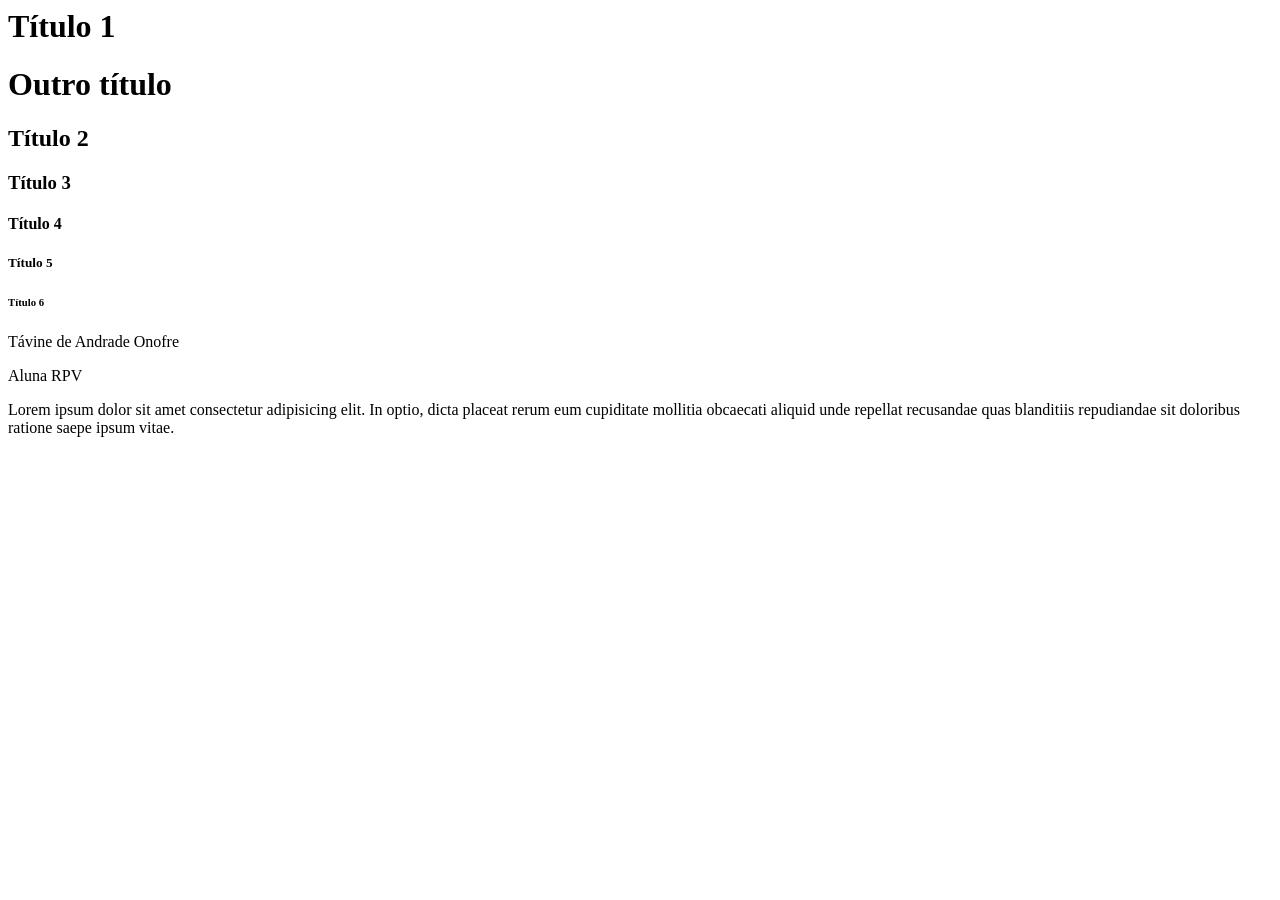
<file: Aula01/index.html>
<html>
    <head>
        <title>Aula 01 - HTML</title>
    </head>
    <body>
        <h1>Título 1<h1>Outro título<h1></h1>
        <h2>Título 2</h2>
        <h3>Título 3</h3>
        <h4>Título 4</h4>
        <h5>Título 5</h5>
        <h6>Título 6</h6>


        <p>Távine de Andrade Onofre</p>
          <p>Aluna RPV</p>
          <p>Lorem ipsum dolor sit amet consectetur adipisicing elit. In optio, dicta placeat rerum eum cupiditate mollitia obcaecati aliquid unde repellat recusandae quas blanditiis repudiandae sit doloribus ratione saepe ipsum vitae.</p>
    </body>
</html>
</file>
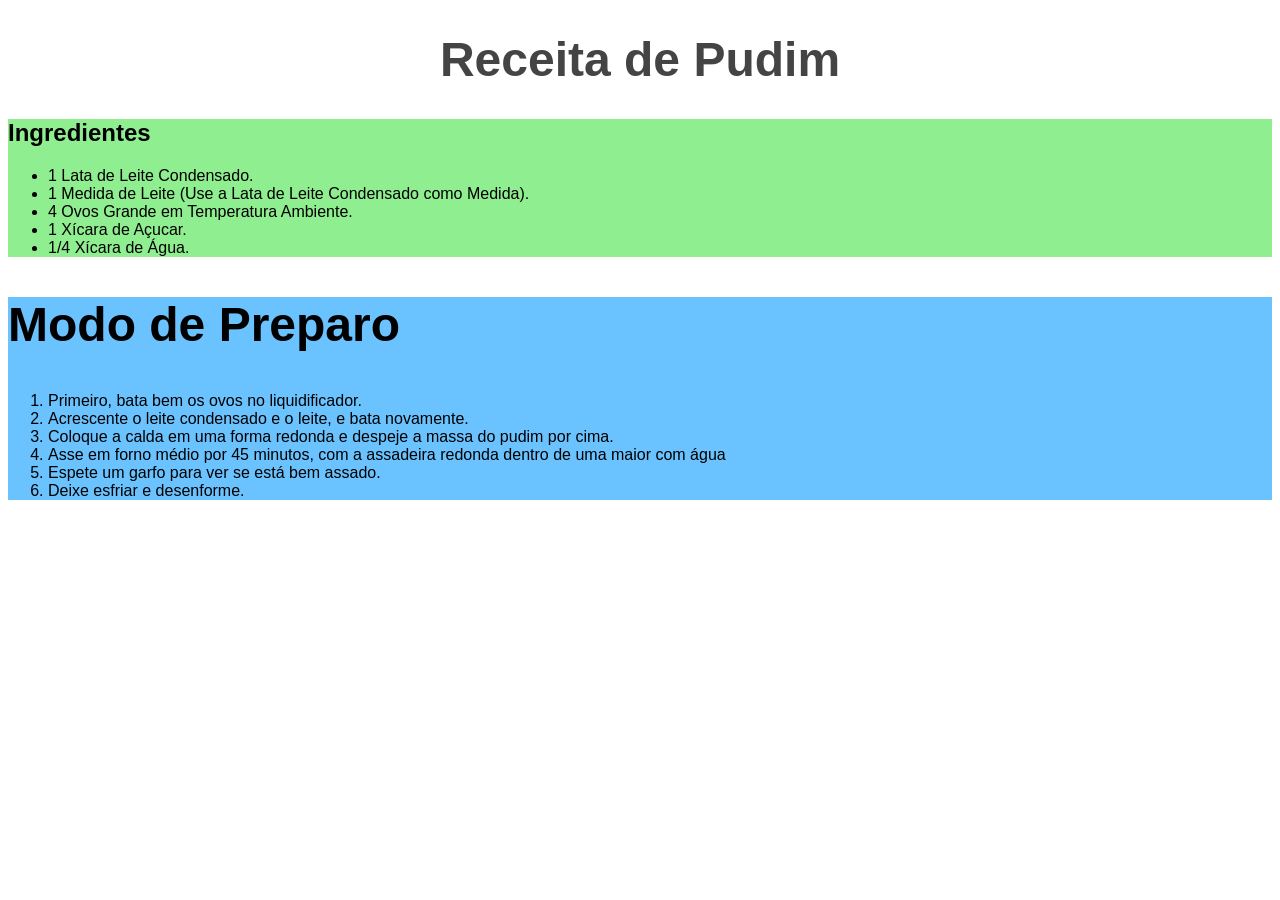
<file: Aula02/index.html>
<!DOCTYPE html>
<html lang="pt-BR">
<head>
    <meta charset="UTF-8">
    <meta name="viewport" content="width=device-width, initial-scale=1.0">
    <title>Aula 02 - HTML</title>
</head>
<body>
    <h1 style="color: #444; font-size: 3rem; text-align: center; font-family: sans-serif; font-weight: bold;"
    >Receita de Pudim</h1>

<!--A seção de ingredientes deverá ter o seu backgound na cor verde claro, font sans-serif,
 e todas as fonts com tamanho 24px-->

<!--A seção do modo de preparo deverá ter o seu backgound na cor azul claro, o título deverá ter 48px na cor vermelha,
e as demais fonts deverão ser sans-serif. -->

    <section style="background: rgb(143, 238, 143); font-family: sans-serif;">
        <h2 style="background-color: rgb(143, 238, 143);">Ingredientes</h2>
        <ul>
            <li>1 Lata de Leite Condensado.</li>
            <li>1 Medida de Leite (Use a Lata de Leite Condensado como Medida).</li>
            <li>4 Ovos Grande em Temperatura Ambiente.</li>
            <li>1 Xícara de Açucar.</li>
            <li>1/4 Xícara de Água.</li>
        </ul>
    </section>
    
    <section style="background-color: rgb(106, 195, 255); font-family: sans-serif;">
    <h2 style="background-color: ; font-size: 3rem;">Modo de Preparo </h2>
            <ol>
            <li>Primeiro, bata bem os ovos no liquidificador.</li>
            <li>Acrescente o leite condensado e o leite, e bata novamente.</li>
            <li>Coloque a calda em uma forma redonda e despeje a massa do pudim por cima.</li>
            <li>Asse em forno médio por 45 minutos, com a assadeira redonda dentro de uma maior com água</li>
            <li>Espete um garfo para ver se está bem assado.</li>
            <li>Deixe esfriar e desenforme.</li>
        </ol>
    </section>
</body>
</html>
</file>
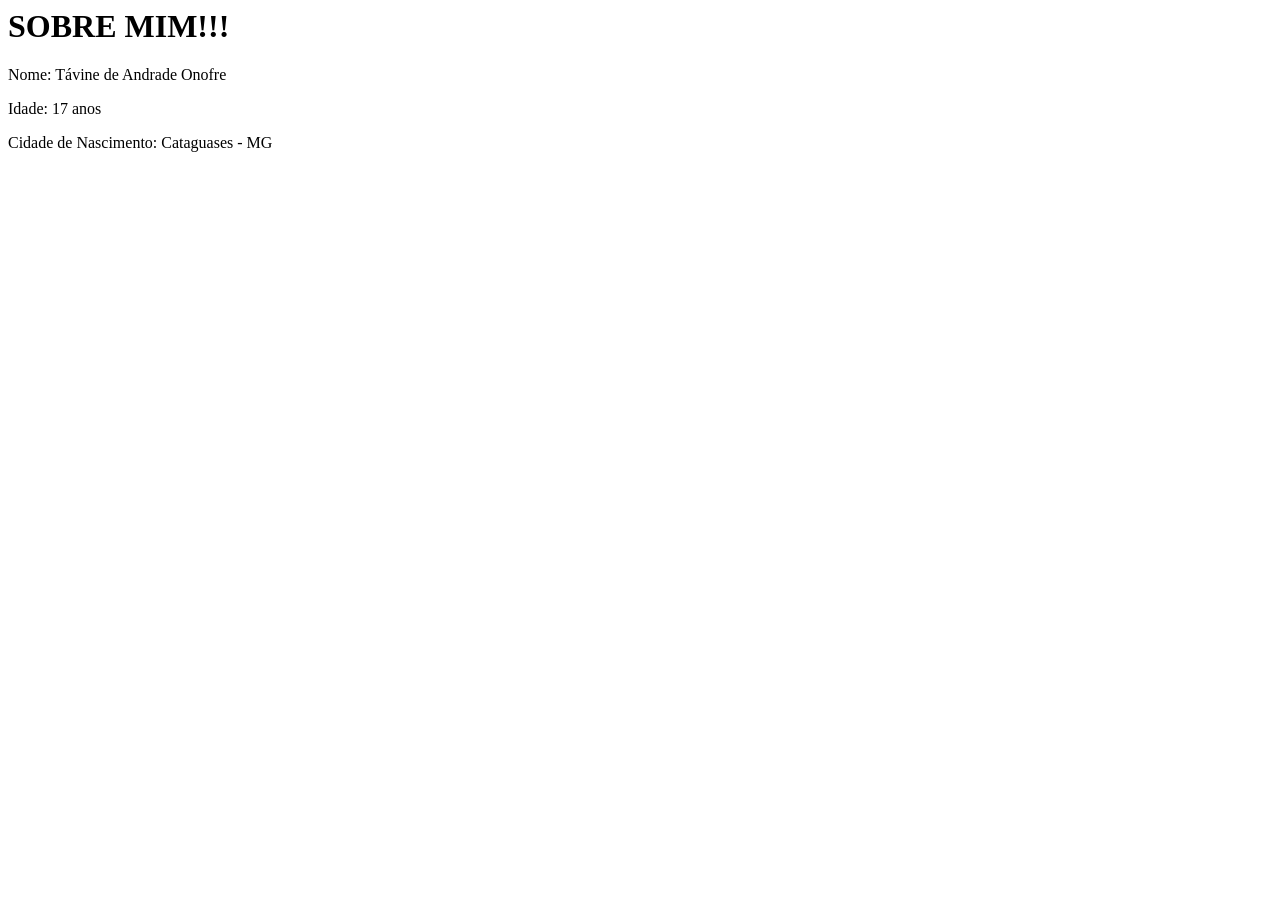
<file: Aula01/AtividadeTeste.html>
<html>
    <head>
        <title>MINHA PRIMEIRA PÁGINA HTML</title>
    </head>

    <body>
        <h1>SOBRE MIM!!!</h1>
        <p>Nome: Távine de Andrade Onofre</p>
        <p>Idade: 17 anos</p>
        <p>Cidade de Nascimento: Cataguases - MG</p>
    </body>
</html>
</file>
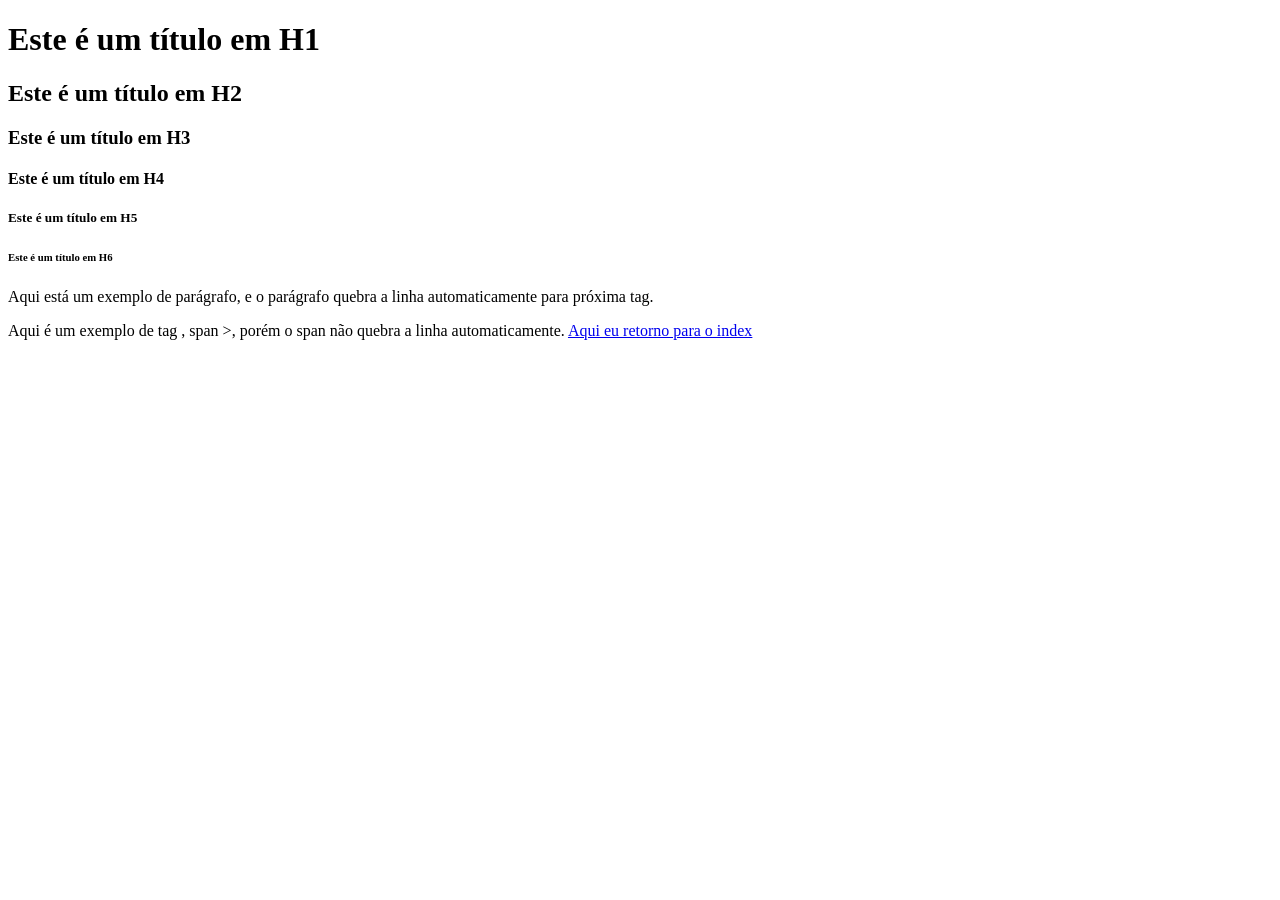
<file: Aula01/tags copy.html>
<!DOCTYPE html>
<html lang="en">
<head>
    <meta charset="UTF-8">
    <meta name="viewport" content="width=device-width, initial-scale=1.0">
    <title>Tags HTMLh1</title>
</head>
<body>
    <h1>Este é um título em H1</h1>
    <h2>Este é um título em H2</h2>
    <h3>Este é um título em H3</h3>
    <h4>Este é um título em H4</h4>
    <h5>Este é um título em H5</h5>
    <h6>Este é um título em H6</h6>

    <p>Aqui está um exemplo de parágrafo, e o parágrafo quebra a linha automaticamente para próxima tag.</p>

    <span>Aqui é um exemplo de tag , span >, porém o span não quebra a linha automaticamente. </span>

    <a href="./index.html">Aqui eu retorno para o index</a>
</body>
</html>
</file>
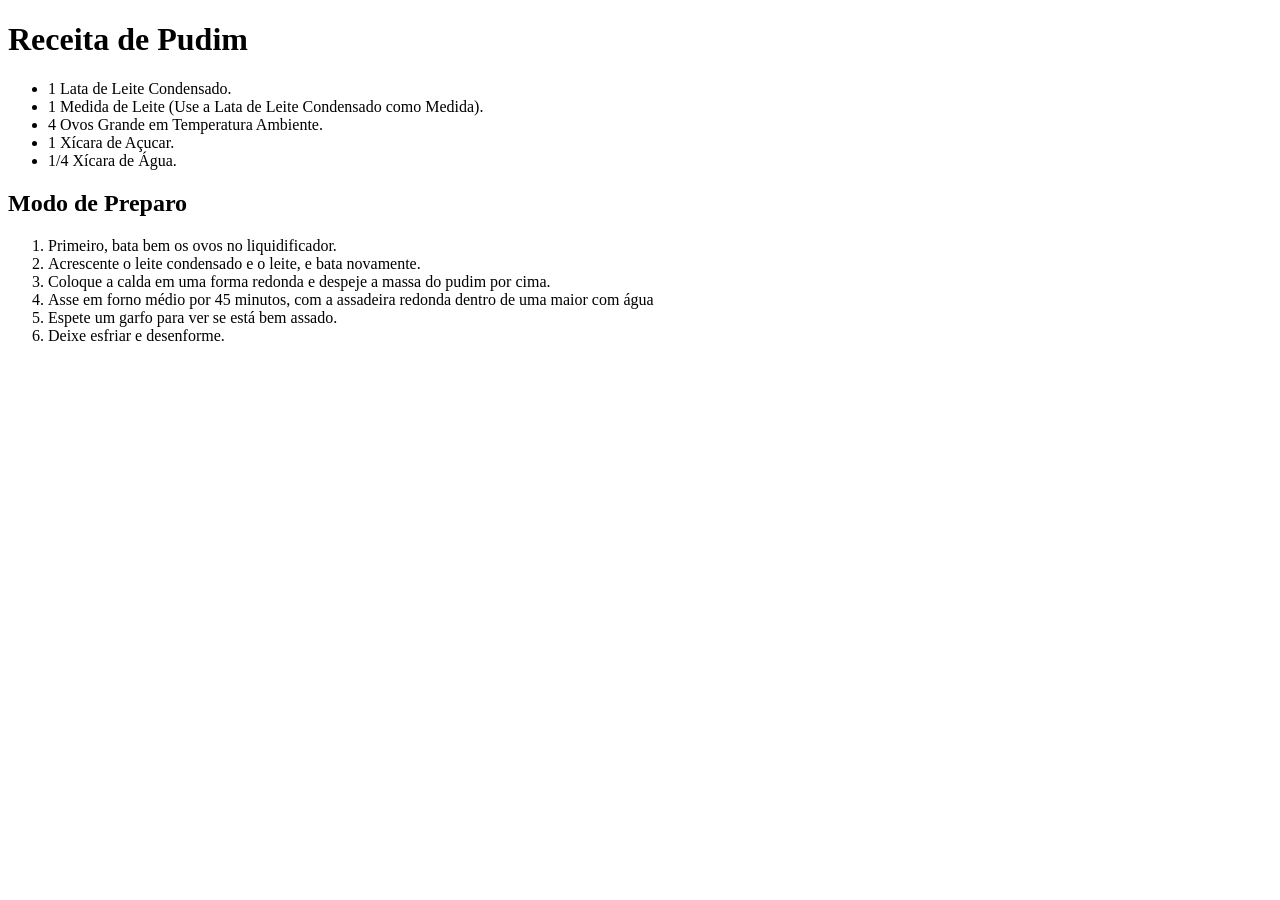
<file: Aula02/index-com-css-externo.html>
<!DOCTYPE html>
<html lang="pt-BR">
<head>
    <meta charset="UTF-8">
    <meta name="viewport" content="width=device-width, initial-scale=1.0">
    <title>Aula 02 - HTML</title>
    <link rel="stylesheet" href="style.css">
</head>
<body>
    <h1>Receita de Pudim</h1>

<!--A seção de ingredientes deverá ter o seu backgound na cor verde claro, font sans-serif,
 e todas as fonts com tamanho 24px-->

<!--A seção do modo de preparo deverá ter o seu backgound na cor azul claro, o título deverá ter 48px na cor vermelha,
e as demais fonts deverão ser sans-serif. -->

    <section>
        <h2></h2>
        <ul>
            <li>1 Lata de Leite Condensado.</li>
            <li>1 Medida de Leite (Use a Lata de Leite Condensado como Medida).</li>
            <li>4 Ovos Grande em Temperatura Ambiente.</li>
            <li>1 Xícara de Açucar.</li>
            <li>1/4 Xícara de Água.</li>
        </ul>
    </section>
    
    <section>
    <h2> Modo de Preparo </h2>
            <ol>
            <li>Primeiro, bata bem os ovos no liquidificador.</li>
            <li>Acrescente o leite condensado e o leite, e bata novamente.</li>
            <li>Coloque a calda em uma forma redonda e despeje a massa do pudim por cima.</li>
            <li>Asse em forno médio por 45 minutos, com a assadeira redonda dentro de uma maior com água</li>
            <li>Espete um garfo para ver se está bem assado.</li>
            <li>Deixe esfriar e desenforme.</li>
        </ol>
    </section>
</body>
</html>
</file>
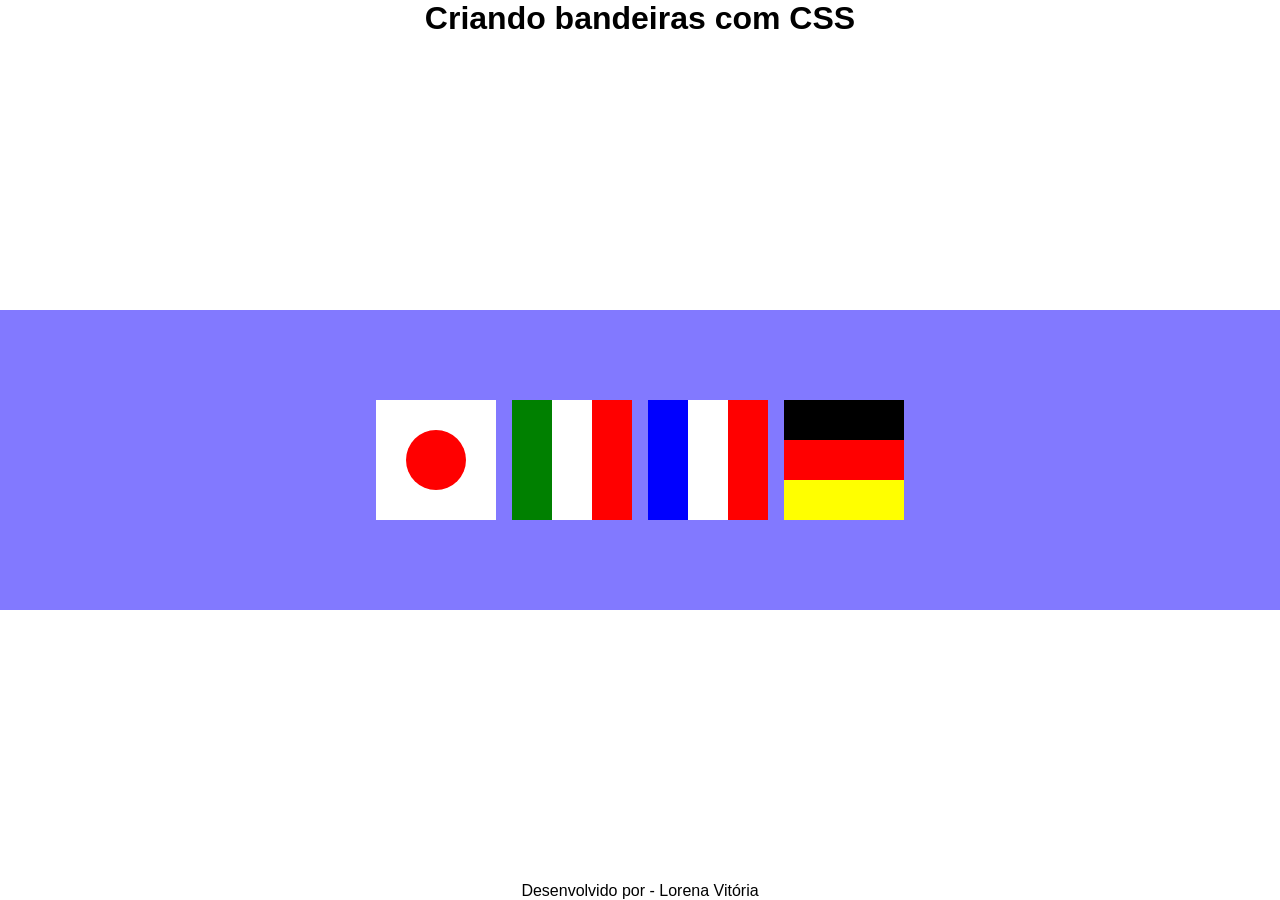
<file: Aula03/flags.html>
<!DOCTYPE html>
<html lang="en">

<head>
    <meta charset="UTF-8">
    <meta name="viewport" content="width=device-width, initial-scale=1.0">
    <title>Flags</title>
    <link rel="stylesheet" href="style-flags.css">
</head>

<body>
    <header>
        <h1>Criando bandeiras com CSS</h1>
    </header>
    <main>
        <div id="Flags">
            <div class="flag bg-white">
                <div id="japan"></div>

            </div>

            <div class="flag">
                <div id="bar-green"></div>
                <div id="bar-white"></div>
                <div id="bar-red"></div>
            </div>
            <div class="flag">
              <div id="bar-blue"></div>
              <div id="bar-white"></div>
              <div id="bar-red"></div>  
            </div>
            <div class="flag flag-horizontal">
              <div id="bar-black-horizontal"></div>
              <div id="bar-red-horizontal"></div>
              <div id="bar-yellow-horizontal"></div>  
            </div>
        
    </main>

    <footer>
        <p>Desenvolvido por - Lorena Vitória</p>
    </footer>

</body>

</html>
</file>
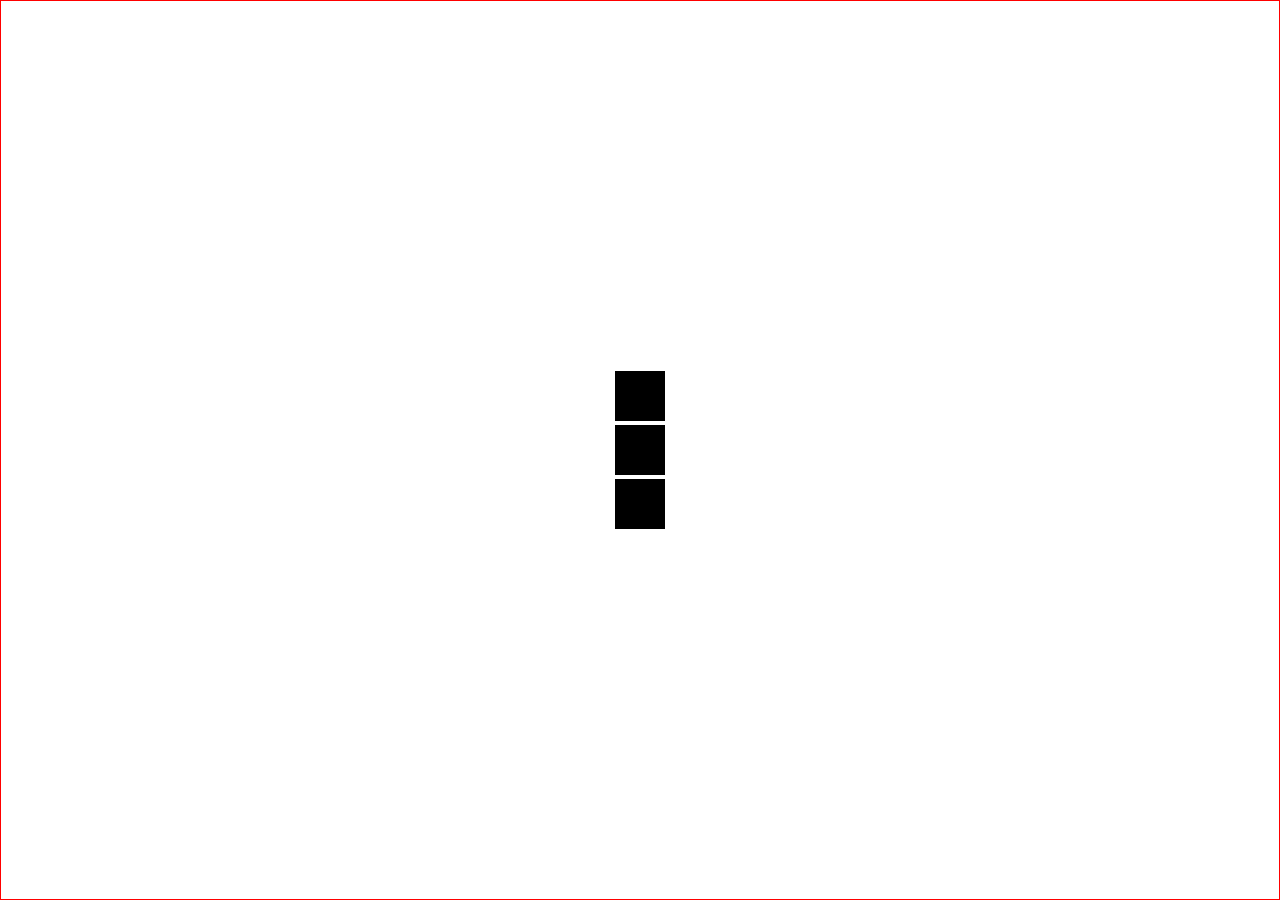
<file: Aula04/index-flex.html>
<!DOCTYPE html>
<html lang="pt-br">
<head>
    <meta charset="UTF-8">
    <meta name="viewport" content="width=device-width, initial-scale=1.0">
    <title>Aula 04 - HTML</title>
    <link rel="stylesheet" href="style-flex.css">
</head>
<body>
    <div class="container">
        <!--Largura e altura total da página visível-->
        <!--Vai ser display flex, com coluna-->
        <div class="box"></div>
        <div class="box"></div>
        <div class="box"></div>
    </div>
</body>
</html>
</file>
<file: Aula02/style.css>
.sans-serif {
    font-family: sans-serif;
}



#ingredientes {
    background-color: rgb(75, 150, 75);
    font-family: sans-serif;
    font-size: 24px;
}

#modo-d-preparo {
    background-color: blue;

    h2 {
        font-size: 48px;
        color: red;
        font-family: 'Times New Roman';
    }
}
</file>
<file: Aula03/style-flags.css>
* {
    padding: 0;
    margin: 0;
    box-sizing: border-box;
    font-family: sans-serif;
}

body {
    display: flex;
    flex-direction: column;
    justify-content: space-between;
    align-items: center;
    height: 100vh;

}

#Flags {
    width: 100vw;
    height: 300px;
    background-color: rgb(130, 121, 255);
    display: flex;
    justify-content: center;
    align-items: center;
    gap: 16px;
}

.flag {
width: 120px;
height: 120px;
background-color: white;
display: flex;
align-items: center;
justify-content: center;
}

#japan {
    width: 60px;
    height: 60px;
    background-color: red;
    border-radius: 50%;
}

#bar-red {
    width: 40px;
    height: 100%;
    background-color: red;
}

#bar-green {
    width: 40px;
    height: 100%;
    background-color: green;
}

#bar-white {
    width: 40px;
    height: 100%;
    background-color: white;
}

#bar-blue {
    width: 40px;
    height: 100%;
    background-color: blue;
}

#bar-white {
 width: 40px;
    height: 100%;
    background-color: white;   
}

#bar-red {
    width: 40px;
    height: 100%;
    background-color: red;
}

#bar-red-horizontal {
    width: 120px;
    height: 40%;
    background-color: red;
}

#bar-yellow-horizontal {
    width: 120px;
    height: 40%;
    background-color: yellow;
}

#bar-black-horizontal {
    width: 120px;
    height: 40%;
    background-color: black;
}

.flag-horizontal {
    display: flex;
    flex-direction: column;
}
</file>
<file: Aula04/style-flex.css>
* {
    margin: 0;
    padding: 0;
    box-sizing: border-box;
}

.container {
    width: 100%;
    height: 100vh;
    border: 1px solid red;
    display: flex;
    flex-direction: column;
    gap: 4px;
    justify-content: center;
    align-items: center;
}

.box {
    width: 50px;
    height: 50px;
    background-color: black;

    display: flex;
    gap: 2px;
    align-items: center;
    justify-content: center;
}

.little-box {
    width: 10px;
    height: 10px;
    background-color: white;
}
</file>
